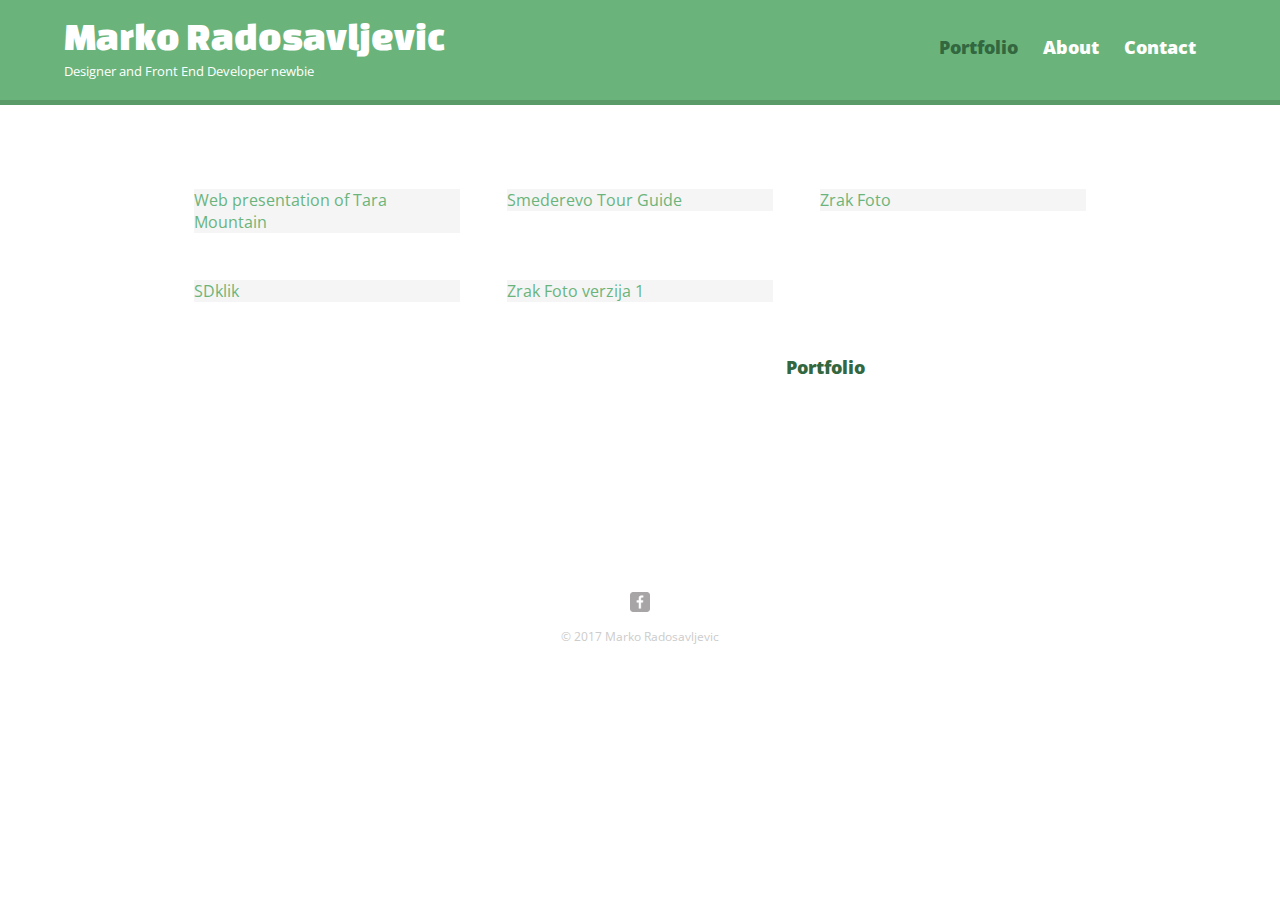
<file: index.html>
<!DOCTYPE html>
<html>
  <head>
    <meta charset="utf-8">
    <title>Marko Radosavljevic | Front End Developer newbie</title>
    <link rel="stylesheet" href="css/normalize.css">
    <link href='http://fonts.googleapis.com/css?family=Changa+One|Open+Sans:400italic,700italic,400,700,800' rel='stylesheet' type='text/css'>
    <link rel="stylesheet" href="css/main.css">
    <link rel="stylesheet" href="css/responsive.css">
    <meta name="viewport" content="width=device-width, initial-scale=1.0">
  </head>
  <body>
    <header>
      <a href="index.html" id="logo">
        <h1>Marko Radosavljevic</h1>
        <h2>Designer and Front End Developer newbie</h2>
      </a>
      <nav>
        <ul>
          <li><a href="index.html" class="selected">Portfolio</a></li>
          <li><a href="about.html">About</a></li>
          <li><a href="contact.html">Contact</a></li>
        </ul>
      </nav>
    </header>
    <div id="wrapper">
      <section>
        <ul id="gallery">
          <li>
            <a href="https://rokajplanetu10.github.io/tara">Web presentation of Tara Mountain</a>
          </li>
          <li>
			<a href="https://rokajplanetu10.github.io/sdguide/">Smederevo Tour Guide</a>
          </li>
          <li>
            <a href="https://rokajplanetu10.github.io/zrak/index.html">Zrak Foto</a>
          </li>
          <li>
            <a href="https://rokajplanetu10.github.io/sdklik/">SDklik</a>
          </li>
          <li>
			<a href="https://rokajplanetu10.github.io/fotozrak/index.html">Zrak Foto verzija 1</a>
          </li>
        </ul>
      </section>
      <nav>
        <ul>
          <li><a href="index.html" class="selected">Portfolio</a></li>
          <li><a href="about.html">About</a></li>
          <li><a href="contact.html">Contact</a></li>
        </ul>
      </nav>
     <footer><br><br><br><br><br><br><br><br><br>
        <a href="https://www.facebook.com/rocktheplanet7"><img src="img/facebook-wrap.png" alt="Facebook Logo" class="social-icon"></a>
        <p>&copy; 2017 Marko Radosavljevic</p>
      </footer>
    </div>
  </body>
</html>
</file>
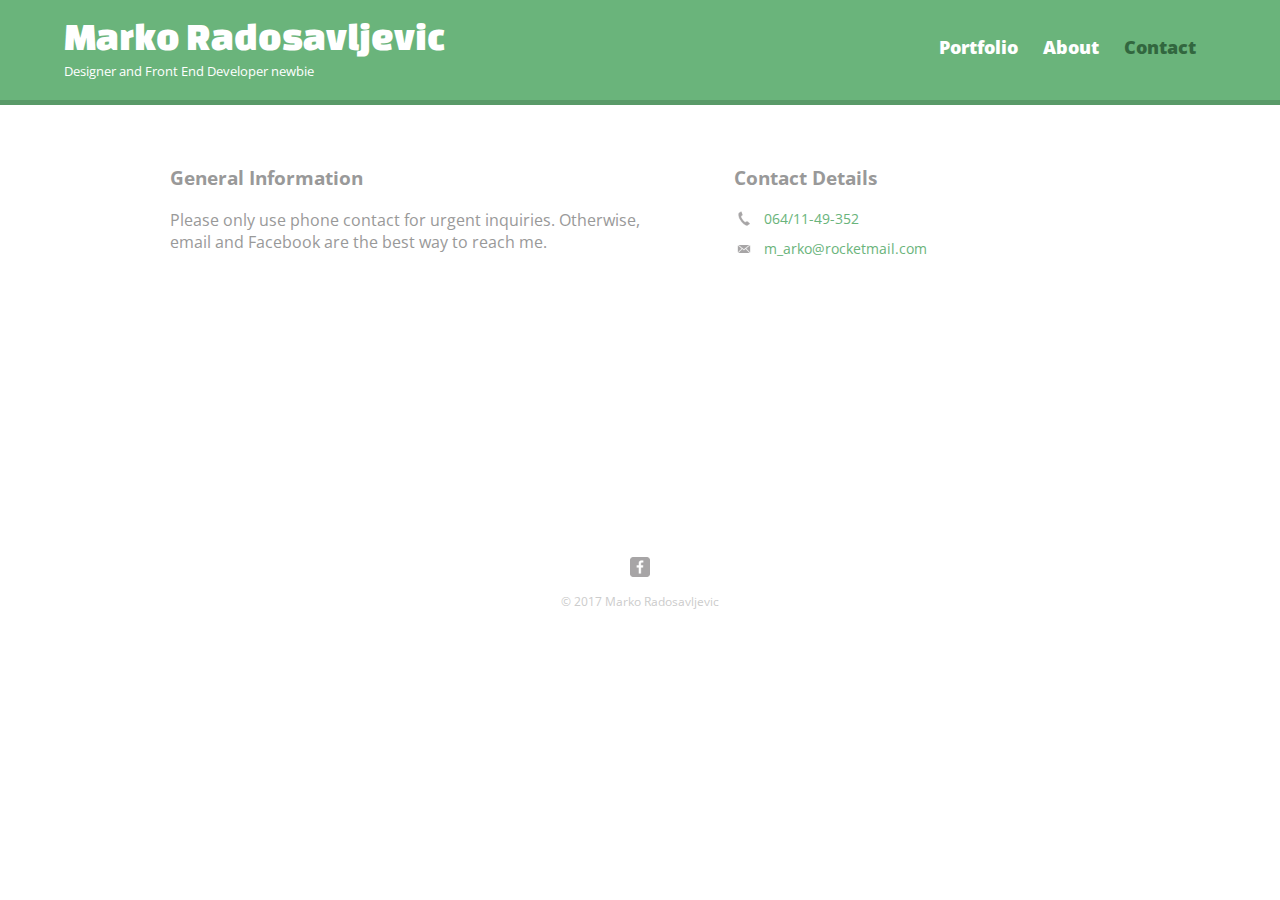
<file: contact.html>
<!DOCTYPE html>
<html>
  <head>
    <meta charset="utf-8">
    <title>Marko Radosavljevic | Front End Developer newbie</title>
    <link rel="stylesheet" href="css/normalize.css">
    <link href='http://fonts.googleapis.com/css?family=Changa+One|Open+Sans:400italic,700italic,400,700,800' rel='stylesheet' type='text/css'>
    <link rel="stylesheet" href="css/main.css">
    <link rel="stylesheet" href="css/responsive.css">
    <meta name="viewport" content="width=device-width, initial-scale=1.0">
  </head>
  <body>
    <header>
      <a href="index.html" id="logo">
        <h1>Marko Radosavljevic</h1>
        <h2>Designer and Front End Developer newbie</h2>
      </a>
      <nav>
        <ul>
          <li><a href="index.html">Portfolio</a></li>
          <li><a href="about.html">About</a></li>
          <li><a href="contact.html" class="selected">Contact</a></li>
        </ul>
      </nav>
    </header>
    <div id="wrapper">
      <section id="primary">
        <h3>General Information</h3>
        <p>Please only use phone contact for urgent inquiries. Otherwise, email and Facebook are the best way to reach me.</p>
      </section>
      <section id="secondary">
        <h3>Contact Details</h3>
        <ul class="contact-info">
          <li class="phone"><a href="tel:064/11-49-352">064/11-49-352</a></li>
          <li class="mail"><a href="mailto:m_arko@rocketmail.com">m_arko@rocketmail.com</a></li>
        </ul>
      </section>
      <footer><br><br><br><br><br><br><br><br><br><br><br><br><br><br>
        <a href="https://www.facebook.com/rocktheplanet7"><img src="img/facebook-wrap.png" alt="Facebook Logo" class="social-icon"></a>
        <p>&copy; 2017 Marko Radosavljevic</p>
      </footer>
    </div>
  </body>
</html>
</file>
<file: css/main.css>
/**********************************
GENERAL
***********************************/

body {
  font-family: 'Open Sans', sans-serif;
}

#wrapper {
  max-width: 940px;
  margin: 0 auto;
  padding: 0 5%;
}

a {
  text-decoration: none;
}

img {
  max-width: 100%;
}

h3 {
  margin: 0 0 1em 0;
}



/**********************************
HEADING
***********************************/

header {
  float: right;
  margin: 0 0 30px 0;
  padding: 5px 0 0 0;
  width: 100%;
}

#logo {
  text-align: center;
  margin: 0;
}

h1 {
  font-family: 'Changa One', sans-serif;
  margin: 15px 0;
  font-size: 1.75em;
  font-weight: normal;
  line-height: 0.8em;
}

h2 {
  font-size: 0.75em;
  margin: -5px 0 0;
  font-weight: normal;
}



/**********************************
NAVIGATION
***********************************/

nav {
  text-align: center;
  padding: 10px 0;
  margin: 20px 0 0;
}

nav ul {
  list-style: none;
  margin: 0 10px;
  padding: 0;
}

nav li {
  display: inline-block;
}

nav a {
  font-weight: 800;
  padding: 15px 10px;
}



/**********************************
FOOTER
***********************************/

footer {
  font-size: 0.75em;
  text-align: center;
  clear: both;
  padding-top: 50px;
  color: #ccc;
}

.social-icon {
  width: 20px;
  height: 20px;
  margin: 0 5px;
}



/**********************************
PAGE: PORTFOLIO
***********************************/

#gallery {
  margin: 0;
  padding: 0;
  list-style: none;
}

#gallery li {
  float: left;
  width: 45%;
  margin: 2.5%;
  background-color: #f5f5f5;
  color: #bdc3c7;
}

#gallery li a p {
  margin: 0;
  padding: 5%;
  font-size: 0.75em;
  color: #bdc3c7
}



/**********************************
PAGE: ABOUT
***********************************/

.profile-photo {
  display: block;
  max-width: 150px;
  margin: 0 auto 30px;
  border-radius: 100%;
}



/**********************************
PAGE: CONTACT
***********************************/

.contact-info {
  list-style: none;
  padding: 0;
  margin: 0;
  font-size: 0.9em;
}

.contact-info a {
  display: block;
  min-height: 20px;
  background-repeat: no-repeat;
  background-size: 20px 20px;
  padding: 0 0 0 30px;
  margin: 0 0 10px;
}

.contact-info li.phone a {
  background-image: url('../img/phone.png');
}

.contact-info li.mail a {
  background-image: url('../img/mail.png');
}

.contact-info li.twitter a {
  background-image: url('../img/twitter.png');
}



/**********************************
COLORS
***********************************/

/* site body */
body {
  background-color: #fff;
  color: #999;
}

/* green header */
header {
  background: #6ab47b;
  border-color: #599a68;
}

/* nav background on mobile */
nav {
  background: #599a68;
}

/* logo text */
h1, h2 {
  color: #fff;
}

/* links */
a {
  color: #6ab47b;
}

/* nav link */
nav a, nav a:visited {
  color: #fff;
}

/* selected nav link */
nav a.selected, nav a:hover {
  color: #32673f;
}
</file>
<file: css/responsive.css>
@media screen and (min-width: 480px) {
  
  /**********************************
  TWO COLUMN LAYOUT
  ***********************************/
  
  #primary {
    width: 50%;
    float: left;
  }
  
  #secondary {
    width: 40%;
    float: right;
  }
  

  
  /**********************************
  PAGE: PORTFOLIO
  ***********************************/
  
  #gallery li {
    width: 28.3333%;
  }
  
  #gallery li:nth-child(4n) {
    clear: left;
  }
  
  /**********************************
  PAGE: ABOUT
  ***********************************/
  
  .profile-photo {
    float: left;
    margin: 0 5% 80px 0;
  }
  
}

@media screen and (min-width: 660px) {

  /**********************************
  HEADER
  ***********************************/

  nav {
    background: none;
    float: right;
    font-size: 1.125em;
    margin-right: 5%;
    text-align: right;
    width: 45%;
  }
  
  #logo {
    float: left;
    margin-left: 5%;
    text-align: left;
    width: 45%;
  }
  
  h1 {
    font-size: 2.5em;
  }
  
  h2 {
    font-size: 0.825em;
    margin-bottom: 20px;
  }
  
  header {
    border-bottom: 5px solid #599a68;
    margin-bottom: 60px;
  }

  
}
</file>
